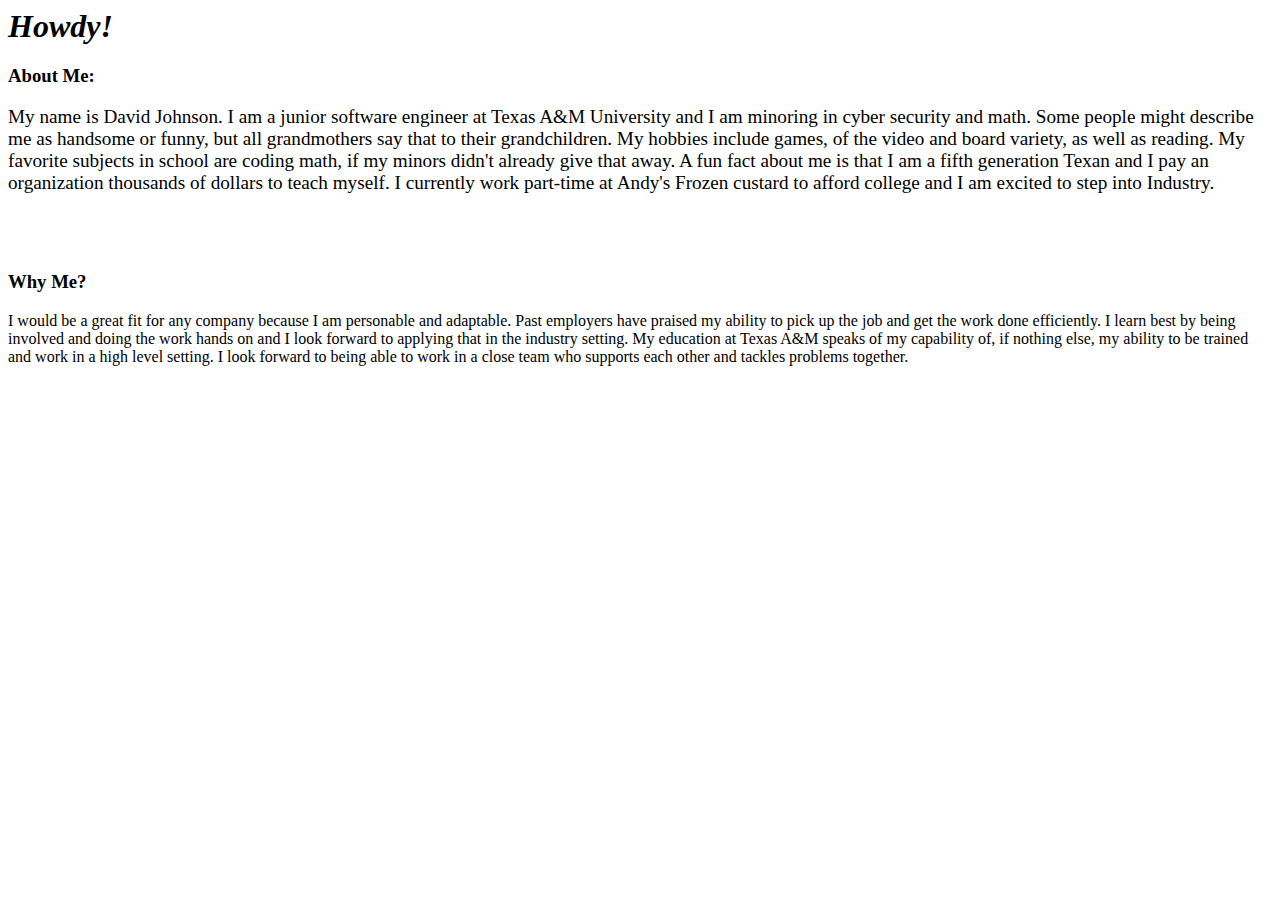
<file: landingpage.html>
<html>
    <head>
        <title>Home</title>
        <link rel="stylesheet" type="text/css" href="decorations.css">
    </head>
    <body>
        <h1><strong><em>Howdy!</em></strong></h1>
        <h3>About Me:</h3>
        <p>My name is David Johnson. I am a junior software engineer at Texas A&M University and
         I am minoring in cyber security and math. Some people might describe me as handsome or 
         funny, but all grandmothers say that to their grandchildren. My hobbies include games, of 
         the video and board variety, as well as reading. My favorite subjects in school are coding 
         math, if my minors didn't already give that away. A fun fact about me is that I am a fifth 
         generation Texan and I pay an organization thousands of dollars to teach myself. I currently
         work part-time at Andy's Frozen custard to afford college and I am excited to step into Industry.
        </p>
        <br>
        <h3> Why Me?</h3>
        I would be a great fit for any company because I am personable and adaptable. Past employers
        have praised my ability to pick up the job and get the work done efficiently. I learn best by 
        being involved and doing the work hands on and I look forward to applying that in the industry
        setting. My education at Texas A&M speaks of my capability of, if nothing else, my
        ability to be trained and work in a high level setting. I look forward to being able to work in a
        close team who supports each other and tackles problems together.
    </body>
</html>
</file>
<file: decorations.css>
.tab-bar {
    position: fixed;
    top: 0;
    width: 100%;
    display: flex;
    background-color: #684004;
    z-index: 1000;
  }
  
  .Atab {
    flex: 1;
    padding: 15px;
    text-align: center;
    color: wheat;
    text-decoration: none;
    cursor: pointer;
    transition: background-color 0.3s;
  }
  
  .Atab:hover {
    background-color: #a77833;
  }

  .Stab {
    flex: 1;
    padding: 15px;
    text-align: center;
    color:#89CFF0;
    text-decoration: none;
    cursor: pointer;
    transition: background-color 0.3s;
  }
  
  .Stab:hover {
    background-color: #0d74c9;
  }

  .Ptab {
    flex: 1;
    padding: 15px;
    text-align: center;
    color:#15ff00;
    text-decoration: none;
    cursor: pointer;
    transition: background-color 0.3s;
  }
  
  .Ptab:hover {
    background-color: #31be49;
  }

  .Qtab {
    flex: 1;
    padding: 15px;
    text-align: center;
    color:#000000;
    text-decoration: none;
    cursor: pointer;
    transition: background-color 0.3s;
  }
  
  .Qtab:hover {
    background-color: #d32626;
  }

  .itab {
    flex: 1;
    padding: 15px;
    text-align: center;
    color:#b7e4f1;
    text-decoration: none;
    cursor: pointer;
    transition: background-color 0.3s;
  }
  
  .itab:hover {
    background-color: #506788;
  }

  .aibody {
    margin: 0;
    padding: 0;
    background-image: url('book.jpg'); /* Replace 'path/to/blank-book-image.jpg' with the actual path to your image */
    background-size: cover;
    background-position: center;
    background-repeat: no-repeat;
    background-attachment: fixed; /* Fixed background image */
    font-family: 'Arial', sans-serif;
    height: 100vh; /* Set body height to full viewport height */
    display: flex;
    justify-content: center;
    align-items: center;
}   

.servicebody {
    margin: 0;
    padding: 0;
    background-image: url('Sunny.jpg'); /* Replace 'path/to/blank-book-image.jpg' with the actual path to your image */
    background-size: cover;
    background-position: center;
    background-repeat: no-repeat;
    background-attachment: fixed; /* Fixed background image */
    font-family: 'Arial', sans-serif;
    height: 100vh; /* Set body height to full viewport height */
    display: flex;
    justify-content: center;
    align-items: center;
} 
.Pbody {
    margin: 0;
    padding: 0;
    background-image: url('binary.jpg'); /* Replace 'path/to/blank-book-image.jpg' with the actual path to your image */
    background-size: cover;
    background-position: center;
    background-repeat: no-repeat;
    background-attachment: fixed; /* Fixed background image */
    font-family: 'Arial', sans-serif;
    height: 100vh; /* Set body height to full viewport height */
    display: flex;
    justify-content: center;
    align-items: center;
} 

.Qbody {
    margin: 0;
    padding: 0;
    background-image: url('zach.jpg'); /* Replace 'path/to/blank-book-image.jpg' with the actual path to your image */
    background-size: cover;
    background-position: center;
    background-repeat: no-repeat;
    background-attachment: fixed; /* Fixed background image */
    font-family: 'Arial', sans-serif;
    height: 100vh; /* Set body height to full viewport height */
    display: flex;
    justify-content: center;
    align-items: center;
} 

.ibody {
    margin: 0;
    padding: 0;
    background-image: url('rain.jpg'); /* Replace 'path/to/blank-book-image.jpg' with the actual path to your image */
    background-size: cover;
    background-position: center;
    background-repeat: no-repeat;
    background-attachment: fixed; /* Fixed background image */
    font-family: 'Arial', sans-serif;
    height: 100vh; /* Set body height to full viewport height */
    display: flex;
    justify-content: center;
    align-items: center;
}

.content {
    position: absolute;
    top: 50%;
    left: 50%;
    transform: translate(-50%, -50%);
    text-align: left;
    /*color: #fff; /* Set text color F5F5DC*/
    /*text-shadow: 0 0 2px #FFFFFF, 0 0 2px #FFFFFF;*/
}

.text-box-brown {
    background-color: rgba(83, 67, 38, 0.9); /* Semi-transparent black background */
    padding: 20px;
    border-radius: 10px; /* Add rounded corners */
    margin-top: 85%;
    color: wheat;
}

.text-box-blue {
    background-color: rgba(173, 227, 248, 0.9); /* Semi-transparent black background */
    padding: 20px;
    border-radius: 10px; /* Add rounded corners */
}

.text-box-green {
    background-color: rgba(85, 247, 56, 0.9); /* Semi-transparent black background */
    padding: 20px;
    border-radius: 10px; /* Add rounded corners */
    max-height: 60%;
}

.text-box-maroon {
  margin-top: 100%;
    background-color: rgba(161, 0, 0, 0.9); /* Semi-transparent black background */
    padding: 20px;
    border-radius: 10px; /* Add rounded corners */
}

.text-box-bluetoo {
  margin-top: 30%;
    background-color: rgba(129, 177, 233, 0.9); /* Semi-transparent black background */
    padding: 20px;
    border-radius: 10px; /* Add rounded corners */
    height: 100%;
    width: auto;
}
.centered {
    text-align: center;
}
.lefty{
  text-align: left;
}

.aitext {
    font-family: 'Times New Roman', Times, serif;
}

.whitetext{
  color: white;
}

#home{
  background-color:rgb(41, 73, 121);
}

#profpic{
  max-width: 18%;
  max-height: 14%; 
  position:absolute; 
  top: 23%; 
  right: 8;
}

#qbar{
  background-color: rgb(228, 143, 143);
}

#resume{
  max-width: 85%; 
  max-height: 80%; 
  position: static; 
  top:50%; 
  right: 50%; 
  display: block; 
  margin-left: auto;
  margin-right: auto;
}

#pbar{
  background-color: rgb(0, 75, 0);
}

#ptitle{
  text-align: center; 
  color: rgba(1, 70, 7, 0.863);
}

#construction{
  max-width: 80%; 
  display: block; 
  margin-left: auto;
  margin-right: auto;
}

#sbar{
  background-color:darkblue;
}

#stitle{
  color: #00008b; 
  text-align: center;
}

h1 {
    font-size: 2em;
    margin-bottom: 20px;
}

p {
    font-size: 1.2em;
    margin-bottom: 40px;
}
</file>
